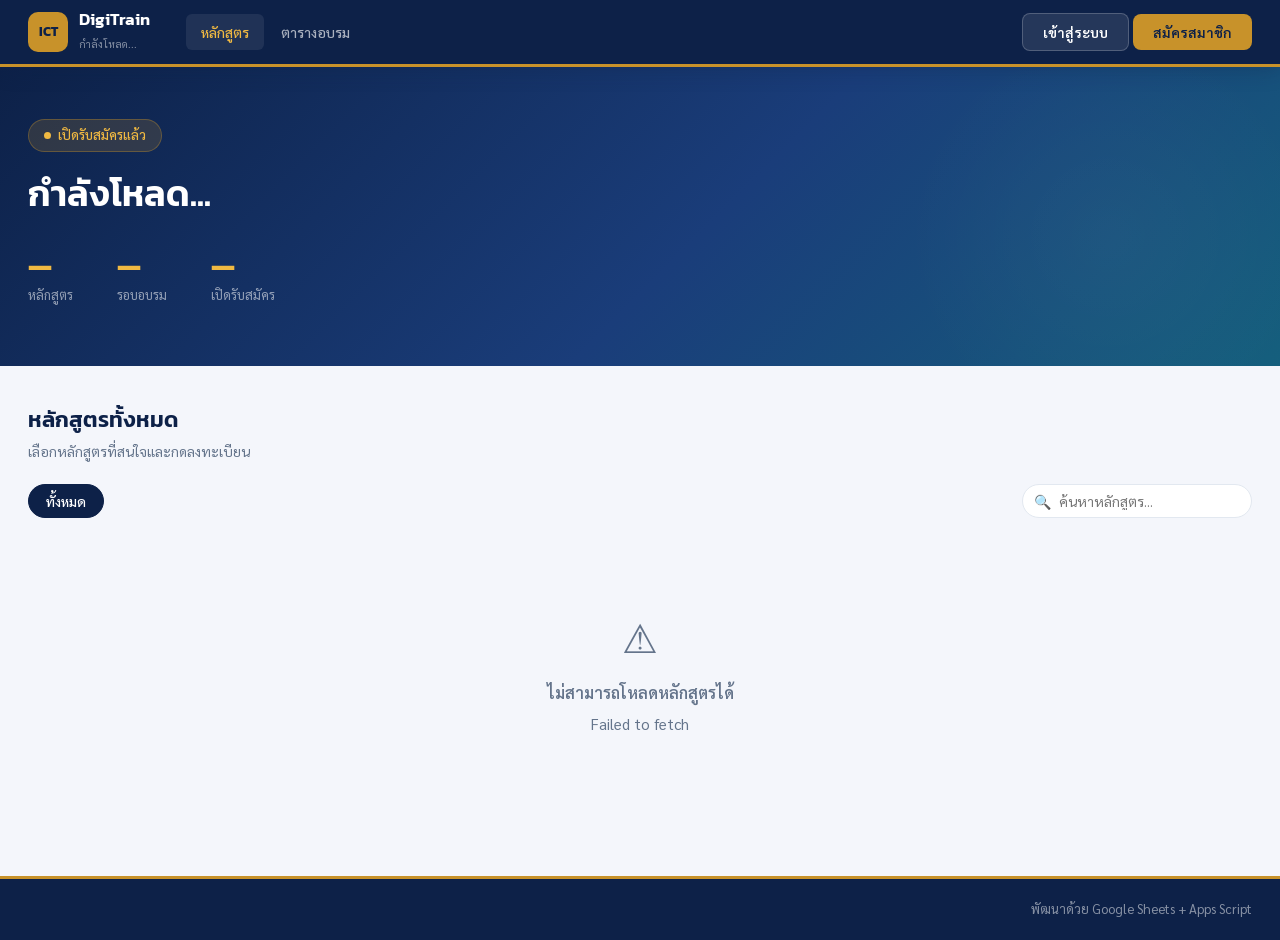
<file: index.html>
<!DOCTYPE html>
<html lang="th">
<head>
<meta charset="UTF-8">
<meta name="viewport" content="width=device-width, initial-scale=1.0">
<title id="page-title">DigiTrain — ระบบลงทะเบียนฝึกอบรม</title>
<link href="https://fonts.googleapis.com/css2?family=Sarabun:wght@300;400;500;600;700&family=Kanit:wght@400;500;600;700&display=swap" rel="stylesheet">
<link rel="stylesheet" href="style.css">
</head>
<body>

<!-- ═══════════════ HEADER ═══════════════ -->
<header>
  <div class="header-inner">
    <a class="logo" href="index.html">
      <div class="logo-icon" id="logo-abbr">ICT</div>
      <div class="logo-text">
        <span class="brand" id="logo-project">DigiTrain</span>
        <span class="sub" id="logo-org">กำลังโหลด...</span>
      </div>
    </a>
    <nav>
      <a class="nav-link active" data-view="courses">หลักสูตร</a>
      <a class="nav-link" data-view="schedule">ตารางอบรม</a>
      <a class="nav-link" id="nav-myreg" style="display:none" data-view="myreg">การลงทะเบียนของฉัน</a>
    </nav>
    <div class="header-actions">
      <div id="header-guest">
        <button class="btn btn-ghost" id="btn-login">เข้าสู่ระบบ</button>
        <button class="btn btn-primary" id="btn-register-header">สมัครสมาชิก</button>
      </div>
      <div id="header-user" style="display:none">
        <div class="user-chip" id="user-chip">
          <div class="user-avatar" id="user-avatar">?</div>
          <span id="user-name-display"></span>
          <span style="color:rgba(255,255,255,.4);font-size:12px">▾</span>
        </div>
        <div class="user-menu" id="user-menu">
          <a class="user-menu-item" data-view="myreg">📋 การลงทะเบียนของฉัน</a>
          <a class="user-menu-item" id="menu-profile">⚙ แก้ไขโปรไฟล์</a>
          <a class="user-menu-item admin-only" href="admin.html" style="display:none">🔑 Admin Panel</a>
          <div class="user-menu-divider"></div>
          <a class="user-menu-item" id="menu-logout" style="color:#dc2626">ออกจากระบบ</a>
        </div>
      </div>
    </div>
  </div>
</header>

<!-- ═══════════════ VIEWS ═══════════════ -->

<!-- VIEW: COURSES -->
<div id="view-courses" class="view active">
  <!-- Hero -->
  <section class="hero" id="hero">
    <div class="hero-inner">
      <div class="hero-badge"><span class="dot"></span> <span id="badge-text">เปิดรับสมัครแล้ว</span></div>
      <h1 id="hero-title">กำลังโหลด...</h1>
      <p id="hero-subtitle"></p>
      <div class="hero-stats" id="hero-stats">
        <div class="hero-stat"><div class="num" id="stat-courses">—</div><div class="label">หลักสูตร</div></div>
        <div class="hero-stat"><div class="num" id="stat-schedules">—</div><div class="label">รอบอบรม</div></div>
        <div class="hero-stat"><div class="num" id="stat-open">—</div><div class="label">เปิดรับสมัคร</div></div>
      </div>
    </div>
  </section>

  <!-- Filter + Course Grid -->
  <div class="main">
    <div class="section-header">
      <div>
        <div class="section-title">หลักสูตรทั้งหมด</div>
        <div class="section-desc">เลือกหลักสูตรที่สนใจและกดลงทะเบียน</div>
      </div>
    </div>
    <div class="filter-bar" id="filter-bar">
      <!-- โหลด categories จากข้อมูลจริงใน loadCourses() -->
      <button class="filter-tab active" data-cat="all">ทั้งหมด</button>
      <div class="search-box">
        <span class="search-icon">🔍</span>
        <input type="text" id="search-input" placeholder="ค้นหาหลักสูตร...">
      </div>
    </div>
    <div id="course-grid" class="course-grid">
      <div class="skeleton-grid">
        <div class="skeleton-card"></div><div class="skeleton-card"></div><div class="skeleton-card"></div>
      </div>
    </div>
  </div>
</div>

<!-- VIEW: SCHEDULE -->
<div id="view-schedule" class="view">
  <div class="main">
    <div class="section-header">
      <div>
        <div class="section-title">ตารางการฝึกอบรม</div>
        <div class="section-desc">รอบที่เปิดรับสมัคร — ห้องอบรม 1 (ชั้น 3) และ ห้องอบรม 2 (ชั้น 5)</div>
      </div>
      <label style="display:flex;align-items:center;gap:8px;font-size:14px;color:var(--text-muted);cursor:pointer">
        <input type="checkbox" id="filter-upcoming" checked> แสดงเฉพาะที่ยังเปิดรับ
      </label>
    </div>
    <div class="schedule-wrapper">
      <table class="schedule-table">
        <thead>
          <tr>
            <th>หลักสูตร</th><th>วันที่</th><th>เวลา</th><th>ห้อง</th>
            <th>วิทยากร</th><th>ปิดรับ</th><th>ที่นั่ง</th><th>สถานะ</th><th></th>
          </tr>
        </thead>
        <tbody id="schedule-body">
          <tr><td colspan="9" style="text-align:center;padding:40px;color:var(--text-muted)">กำลังโหลด...</td></tr>
        </tbody>
      </table>
    </div>
  </div>
</div>

<!-- VIEW: MY REGISTRATIONS -->
<div id="view-myreg" class="view">
  <div class="main">
    <div class="section-header">
      <div>
        <div class="section-title">การลงทะเบียนของฉัน</div>
        <div class="section-desc">ติดตามสถานะการลงทะเบียนทุกหลักสูตร</div>
      </div>
      <button class="btn btn-primary" onclick="App.showView('courses')">+ ลงทะเบียนเพิ่ม</button>
    </div>
    <div id="myreg-list"></div>
  </div>
</div>

<!-- ═══════════════ MODALS ═══════════════ -->

<!-- LOGIN / REGISTER MODAL -->
<div class="modal-overlay" id="modal-auth">
  <div class="modal">
    <div class="modal-header">
      <div>
        <div class="modal-title" id="auth-modal-title">เข้าสู่ระบบ</div>
        <div class="modal-sub">ใช้อีเมลราชการเป็น Username</div>
      </div>
      <button class="modal-close" onclick="UI.closeModal('modal-auth')">✕</button>
    </div>
    <div class="modal-body">
      <div class="modal-tabs">
        <button class="modal-tab active" id="tab-login-btn" onclick="AuthUI.switchTab('login')">เข้าสู่ระบบ</button>
        <button class="modal-tab" id="tab-reg-btn" onclick="AuthUI.switchTab('register')">สมัครสมาชิกใหม่</button>
      </div>

      <!-- Login -->
      <div id="tab-login">
        <div class="form-group">
          <label>อีเมล <span class="req">*</span></label>
          <input class="form-control" type="email" id="login-email" placeholder="yourname@senate.go.th" autocomplete="email">
        </div>
        <div class="form-group">
          <label>รหัสผ่าน <span class="req">*</span></label>
          <input class="form-control" type="password" id="login-password" placeholder="••••••••" autocomplete="current-password">
        </div>
        <div id="login-error" class="form-error" style="display:none"></div>
        <button class="btn btn-primary btn-block" id="btn-login-submit" onclick="AuthUI.doLogin()">เข้าสู่ระบบ</button>
        <div style="text-align:center;margin-top:14px;font-size:13px">
          <a href="#" onclick="AuthUI.switchTab('resend')" style="color:var(--navy-light)">ยังไม่ได้ยืนยัน Email?</a>
        </div>
      </div>

      <!-- Register -->
      <div id="tab-register" style="display:none">
        <div class="form-section">ข้อมูลส่วนตัว</div>
        <div class="form-row">
          <div class="form-group"><label>ชื่อ <span class="req">*</span></label><input class="form-control" id="reg-firstname" placeholder="ชื่อ"></div>
          <div class="form-group"><label>นามสกุล <span class="req">*</span></label><input class="form-control" id="reg-lastname" placeholder="นามสกุล"></div>
        </div>
        <div class="form-group">
          <label>อีเมล (@senate.go.th) <span class="req">*</span></label>
          <input class="form-control" type="email" id="reg-email" placeholder="yourname@senate.go.th" autocomplete="email">
        </div>
        <div class="form-group"><label>เบอร์โทรศัพท์</label><input class="form-control" type="tel" id="reg-phone" placeholder="08x-xxx-xxxx"></div>
        <div class="form-section">ข้อมูลราชการ</div>
        <div class="form-group"><label>ตำแหน่ง <span class="req">*</span></label><input class="form-control" id="reg-position" placeholder="เช่น นักวิชาการคอมพิวเตอร์ชำนาญการ"></div>
        <div class="form-row">
          <div class="form-group"><label>กลุ่มงาน <span class="req">*</span></label><input class="form-control" id="reg-dept" placeholder="กลุ่มงาน..."></div>
          <div class="form-group"><label>สำนัก/ฝ่าย <span class="req">*</span></label>
            <input class="form-control" id="reg-division" placeholder="สำนักเทคโนโลยีสารสนเทศฯ">
          </div>
        </div>
        <div class="form-group"><label>ประเภทบุคลากร <span class="req">*</span></label>
          <select class="form-control" id="reg-stafftype">
            <option value="">— เลือก —</option>
            <option value="ข้าราชการ">ข้าราชการ</option>
            <option value="ลูกจ้างประจำ">ลูกจ้างประจำ</option>
            <option value="พนักงานราชการ">พนักงานราชการ</option>
          </select>
        </div>
        <div class="form-section">ตั้งรหัสผ่าน</div>
        <div class="form-row">
          <div class="form-group"><label>รหัสผ่าน <span class="req">*</span></label><input class="form-control" type="password" id="reg-password" placeholder="อย่างน้อย 8 ตัวอักษร"></div>
          <div class="form-group"><label>ยืนยันรหัสผ่าน <span class="req">*</span></label><input class="form-control" type="password" id="reg-password2" placeholder="••••••••"></div>
        </div>
        <div id="reg-error" class="form-error" style="display:none"></div>
        <button class="btn btn-primary btn-block" id="btn-reg-submit" onclick="AuthUI.doRegister()">สมัครสมาชิก</button>
        <p style="text-align:center;font-size:12px;color:var(--text-muted);margin-top:12px">
          หลังสมัคร ระบบจะส่งลิงก์ยืนยันอีเมลไปที่ @senate.go.th ของคุณ</p>
      </div>

      <!-- Resend verify -->
      <div id="tab-resend" style="display:none">
        <p style="font-size:14px;color:var(--text-muted);margin-bottom:16px">กรอกอีเมลเพื่อส่งลิงก์ยืนยันใหม่</p>
        <div class="form-group"><label>อีเมล</label><input class="form-control" type="email" id="resend-email" placeholder="yourname@senate.go.th"></div>
        <div id="resend-error" class="form-error" style="display:none"></div>
        <button class="btn btn-primary btn-block" id="btn-resend-submit" onclick="AuthUI.doResend()">ส่งลิงก์ยืนยันอีกครั้ง</button>
      </div>
    </div>
  </div>
</div>

<!-- COURSE SCHEDULE MODAL -->
<div class="modal-overlay" id="modal-schedules">
  <div class="modal modal-lg">
    <div class="modal-header">
      <div>
        <div class="modal-title" id="sched-modal-title">รอบอบรมที่เปิดรับ</div>
        <div class="modal-sub" id="sched-modal-sub"></div>
      </div>
      <button class="modal-close" onclick="UI.closeModal('modal-schedules')">✕</button>
    </div>
    <div class="modal-body" id="sched-modal-body"></div>
  </div>
</div>

<!-- CONFIRM REGISTRATION MODAL -->
<div class="modal-overlay" id="modal-confirm-reg">
  <div class="modal">
    <div class="modal-header">
      <div>
        <div class="modal-title">ยืนยันการลงทะเบียน</div>
        <div class="modal-sub">ตรวจสอบข้อมูลก่อนยืนยัน</div>
      </div>
      <button class="modal-close" onclick="UI.closeModal('modal-confirm-reg')">✕</button>
    </div>
    <div class="modal-body">
      <div class="course-summary" id="confirm-summary"></div>
      <div class="form-section">ข้อมูลของคุณ</div>
      <div id="confirm-user-info"></div>
    </div>
    <div class="modal-footer">
      <button class="btn btn-muted" onclick="UI.closeModal('modal-confirm-reg')">ยกเลิก</button>
      <button class="btn btn-success" id="btn-confirm-reg" onclick="App.submitRegistration()">✔ ยืนยันลงทะเบียน</button>
    </div>
  </div>
</div>

<!-- SUCCESS + QR MODAL -->
<div class="modal-overlay" id="modal-success">
  <div class="modal">
    <div class="modal-header">
      <div><div class="modal-title">ลงทะเบียนสำเร็จ! 🎉</div></div>
      <button class="modal-close" onclick="UI.closeModal('modal-success')">✕</button>
    </div>
    <div class="modal-body" id="success-body"></div>
  </div>
</div>

<!-- CANCEL CONFIRM MODAL -->
<div class="modal-overlay" id="modal-cancel">
  <div class="modal">
    <div class="modal-header">
      <div><div class="modal-title">ยืนยันการยกเลิก</div><div class="modal-sub" id="cancel-modal-sub"></div></div>
      <button class="modal-close" onclick="UI.closeModal('modal-cancel')">✕</button>
    </div>
    <div class="modal-body">
      <div class="conflict-warning">⚠️ คุณแน่ใจหรือไม่ว่าต้องการยกเลิกการลงทะเบียน? การดำเนินการนี้ไม่สามารถยกเลิกได้</div>
    </div>
    <div class="modal-footer">
      <button class="btn btn-muted" onclick="UI.closeModal('modal-cancel')">ไม่ยกเลิก</button>
      <button class="btn btn-danger" id="btn-confirm-cancel" onclick="App.submitCancel()">ยืนยันยกเลิก</button>
    </div>
  </div>
</div>

<!-- VERIFY EMAIL BANNER -->
<div id="verify-banner" style="display:none;background:#fef3c7;border-bottom:1px solid #fde68a;padding:10px 28px;text-align:center;font-size:13px;color:#92400e">
  📧 กรุณายืนยัน Email ก่อนลงทะเบียน — 
  <a href="#" onclick="AuthUI.switchTab('resend');UI.openModal('modal-auth')" style="color:#c2410c;font-weight:700">ส่งลิงก์ใหม่</a>
</div>

<footer id="site-footer">
  <div class="footer-inner">
    <span id="footer-text"></span>
    <span>พัฒนาด้วย Google Sheets + Apps Script</span>
  </div>
</footer>

<script src="config.js"></script>
<script src="api.js"></script>
<script>

// ═══════════════ AUTH UI ═══════════════
const AuthUI = {
  switchTab(tab) {
    ['login','register','resend'].forEach(t => {
      document.getElementById('tab-' + t).style.display = t === tab ? '' : 'none';
    });
    document.getElementById('tab-login-btn').classList.toggle('active', tab === 'login');
    document.getElementById('tab-reg-btn').classList.toggle('active',   tab === 'register');
    document.getElementById('auth-modal-title').textContent =
      tab === 'login' ? 'เข้าสู่ระบบ' : tab === 'register' ? 'สมัครสมาชิกใหม่' : 'ส่งลิงก์ยืนยันอีกครั้ง';
  },

  async doLogin() {
    const email = document.getElementById('login-email').value.trim();
    const pass  = document.getElementById('login-password').value;
    const btn   = document.getElementById('btn-login-submit');
    const errEl = document.getElementById('login-error');
    errEl.style.display = 'none';
    if (!email || !pass) { errEl.textContent = 'กรุณากรอกอีเมลและรหัสผ่าน'; errEl.style.display = ''; return; }
    UI.setLoading(btn, true);
    try {
      const r = await API.login(email, pass);
      Auth.save(r.token, r.user);
      UI.closeModal('modal-auth');
      App.updateHeader();
      App.loadMyRegs();
      UI.toast('เข้าสู่ระบบสำเร็จ', 'ยินดีต้อนรับ ' + r.user.first_name, 'success');
    } catch (e) {
      errEl.textContent = e.message;
      errEl.style.display = '';
    } finally { UI.setLoading(btn, false); }
  },

  async doRegister() {
    const btn   = document.getElementById('btn-reg-submit');
    const errEl = document.getElementById('reg-error');
    errEl.style.display = 'none';
    const data = {
      email:      document.getElementById('reg-email').value.trim(),
      password:   document.getElementById('reg-password').value,
      first_name: document.getElementById('reg-firstname').value.trim(),
      last_name:  document.getElementById('reg-lastname').value.trim(),
      phone:      document.getElementById('reg-phone').value.trim(),
      position:   document.getElementById('reg-position').value.trim(),
      department: document.getElementById('reg-dept').value.trim(),
      division:   document.getElementById('reg-division').value.trim(),
      staff_type: document.getElementById('reg-stafftype').value
    };
    const p2 = document.getElementById('reg-password2').value;
    if (data.password !== p2) { errEl.textContent = 'รหัสผ่านทั้งสองช่องไม่ตรงกัน'; errEl.style.display=''; return; }
    UI.setLoading(btn, true);
    try {
      await API.register(data);
      UI.closeModal('modal-auth');
      UI.toast('สมัครสมาชิกสำเร็จ', 'ระบบส่งลิงก์ยืนยัน Email ไปแล้ว กรุณาตรวจสอบ Inbox', 'success', 6000);
    } catch (e) {
      errEl.textContent = e.message; errEl.style.display = '';
    } finally { UI.setLoading(btn, false); }
  },

  async doResend() {
    const email = document.getElementById('resend-email').value.trim();
    const btn   = document.getElementById('btn-resend-submit');
    const errEl = document.getElementById('resend-error');
    errEl.style.display = 'none';
    if (!email) { errEl.textContent = 'กรุณากรอกอีเมล'; errEl.style.display=''; return; }
    UI.setLoading(btn, true);
    try {
      await API.resendVerify(email);
      UI.toast('ส่งแล้ว', 'ลิงก์ยืนยัน Email ส่งใหม่แล้ว', 'success');
      UI.closeModal('modal-auth');
    } catch (e) {
      errEl.textContent = e.message; errEl.style.display='';
    } finally { UI.setLoading(btn, false); }
  }
};

// ═══════════════ MAIN APP ═══════════════
const App = {
  courses:   [],
  schedules: [],
  myRegs:    [],
  _pendingScheduleId: null,
  _pendingCancelRegId: null,
  currentCat: 'all',
  currentQ:   '',

  async init() {
    // Check verify token in URL
    const params = new URLSearchParams(location.search);
    if (params.get('token')) {
      await this.handleVerifyToken(params.get('token'));
      history.replaceState({}, '', 'index.html');
    }

    this.updateHeader();
    await this.loadConfig();
    await this.loadCourses();
    await this.loadSchedules();
    if (Auth.isLoggedIn()) this.loadMyRegs();

    // Nav links
    document.querySelectorAll('.nav-link').forEach(a => {
      a.addEventListener('click', e => {
        e.preventDefault();
        if (!Auth.isLoggedIn() && a.dataset.view === 'myreg') {
          UI.openModal('modal-auth'); return;
        }
        this.showView(a.dataset.view);
      });
    });

    // User menu
    document.getElementById('user-chip')?.addEventListener('click', () => {
      document.getElementById('user-menu').classList.toggle('open');
    });
    document.querySelectorAll('[data-view]').forEach(el => {
      el.addEventListener('click', e => {
        if (el.closest('#user-menu')) {
          document.getElementById('user-menu').classList.remove('open');
          this.showView(el.dataset.view);
        }
      });
    });
    document.getElementById('menu-logout')?.addEventListener('click', () => this.logout());
    document.getElementById('btn-login')?.addEventListener('click', () => {
      AuthUI.switchTab('login'); UI.openModal('modal-auth');
    });
    document.getElementById('btn-register-header')?.addEventListener('click', () => {
      AuthUI.switchTab('register'); UI.openModal('modal-auth');
    });

    // Search
    document.getElementById('search-input')?.addEventListener('input', e => {
      this.currentQ = e.target.value;
      this.renderCourses();
    });

    // Schedule upcoming filter
    document.getElementById('filter-upcoming')?.addEventListener('change', () => this.renderSchedules());

    // Close menus on outside click
    document.addEventListener('click', e => {
      if (!e.target.closest('#user-chip') && !e.target.closest('#user-menu'))
        document.getElementById('user-menu')?.classList.remove('open');
    });

    // Close modals on overlay click
    document.querySelectorAll('.modal-overlay').forEach(m => {
      m.addEventListener('click', e => { if (e.target === m) UI.closeAllModals(); });
    });
  },

  async handleVerifyToken(token) {
    try {
      await API.verifyEmail(token);
      UI.toast('ยืนยัน Email สำเร็จ', 'คุณสามารถเข้าสู่ระบบได้แล้ว 🎉', 'success', 6000);
    } catch (e) {
      UI.toast('ยืนยัน Email ไม่สำเร็จ', e.message, 'error', 6000);
    }
  },

  async loadConfig() {
    try {
      const r = await API.getConfig();
      const c = r.config;
      DigiTrain.config = c;
      document.getElementById('page-title').textContent    = (c.project_name||'DigiTrain') + ' — ระบบลงทะเบียนฝึกอบรม';
      document.getElementById('logo-project').textContent  = c.project_name || 'DigiTrain';
      document.getElementById('logo-org').textContent      = c.org_name || '';
      document.getElementById('logo-abbr').textContent     = (c.org_name||'ICT').slice(0,3).toUpperCase();
      document.getElementById('hero-title').textContent    = c.hero_title || c.project_name;
      document.getElementById('hero-subtitle').textContent = c.hero_subtitle || '';
      document.getElementById('footer-text').textContent   = c.footer_text || c.org_full_name || '';
    } catch { /* ใช้ค่า default */ }
  },

  async loadCourses() {
    try {
      const r = await API.getCourses({ upcoming: 'true' });
      this.courses = r.courses || [];
      this.renderFilterTabs();
      this.renderCourses();
      document.getElementById('stat-courses').textContent = this.courses.length;
    } catch (e) {
      document.getElementById('course-grid').innerHTML =
        `<div class="empty-state" style="grid-column:1/-1"><div class="icon">⚠</div><h3>ไม่สามารถโหลดหลักสูตรได้</h3><p>${UI.esc(e.message)}</p></div>`;
    }
  },

  renderFilterTabs() {
    // ดึง categories จากข้อมูลจริง ไม่ hardcode
    const cats = [...new Set(this.courses.map(c => c.category).filter(Boolean))].sort();
    const bar  = document.getElementById('filter-bar');
    const searchBox = bar.querySelector('.search-box');

    // ลบ filter tabs เก่าออกทั้งหมด (ยกเว้น search box)
    bar.querySelectorAll('.filter-tab').forEach(t => t.remove());

    // สร้าง "ทั้งหมด" + tab ต่อ category
    const tabs = ['all', ...cats];
    tabs.forEach(cat => {
      const btn = document.createElement('button');
      btn.className = 'filter-tab' + (cat === this.currentCat ? ' active' : '');
      btn.dataset.cat = cat;
      btn.textContent = cat === 'all' ? `ทั้งหมด (${this.courses.length})` : cat;
      btn.addEventListener('click', () => {
        bar.querySelectorAll('.filter-tab').forEach(b => b.classList.remove('active'));
        btn.classList.add('active');
        this.currentCat = cat;
        this.renderCourses();
      });
      bar.insertBefore(btn, searchBox);
    });
  },

  async loadSchedules() {
    try {
      const r = await API.getSchedules({ upcoming: 'true' });
      this.schedules = r.schedules || [];
      this.renderSchedules();
      document.getElementById('stat-schedules').textContent = this.schedules.length;
      document.getElementById('stat-open').textContent = this.schedules.filter(s => !s.stats?.is_full).length;
    } catch { /* silent */ }
  },

  async loadMyRegs() {
    if (!Auth.isLoggedIn()) return;
    try {
      const r = await API.getMyRegistrations();
      this.myRegs = r.registrations || [];
      this.renderMyRegs();
    } catch { /* silent */ }
  },

  // Generate badge color จาก category name — ไม่ hardcode
  // category เดิมจะได้สีคงที่เสมอ category ใหม่ได้สีอัตโนมัติ
  getCatStyle(category) {
    const presets = {
      'Office 365':       { bg: '#eff6ff', color: '#1d4ed8' },
      'AI & ChatGPT':     { bg: '#faf5ff', color: '#7c3aed' },
      'AI':               { bg: '#faf5ff', color: '#7c3aed' },
      'Data & Analytics': { bg: '#f0fdf4', color: '#15803d' },
      'Data':             { bg: '#f0fdf4', color: '#15803d' },
      'Cybersecurity':    { bg: '#fef2f2', color: '#b91c1c' },
      'ทักษะดิจิทัล':     { bg: '#fff7ed', color: '#c2410c' },
    };
    if (presets[category]) return presets[category];

    // ไม่อยู่ใน preset — hash จาก string เพื่อเลือกสีจาก palette
    const palette = [
      { bg: '#f0fdf4', color: '#166534' },
      { bg: '#fdf4ff', color: '#86198f' },
      { bg: '#fff1f2', color: '#9f1239' },
      { bg: '#fff7ed', color: '#9a3412' },
      { bg: '#ecfeff', color: '#155e75' },
      { bg: '#f0f9ff', color: '#075985' },
      { bg: '#fefce8', color: '#854d0e' },
      { bg: '#f5f3ff', color: '#5b21b6' },
    ];
    let hash = 0;
    for (let i = 0; i < (category||'').length; i++)
      hash = (hash * 31 + (category||'').charCodeAt(i)) & 0xffff;
    return palette[hash % palette.length];
  },

  renderCourses() {
    const grid = document.getElementById('course-grid');
    let list = this.courses;
    if (this.currentCat !== 'all') list = list.filter(c => c.category === this.currentCat);
    if (this.currentQ) {
      const q = this.currentQ.toLowerCase();
      list = list.filter(c =>
        (c.title_th||'').toLowerCase().includes(q) ||
        (c.description||'').toLowerCase().includes(q)
      );
    }
    if (!list.length) {
      grid.innerHTML = `<div class="empty-state" style="grid-column:1/-1"><div class="icon">🔍</div><h3>ไม่พบหลักสูตรที่ค้นหา</h3></div>`;
      return;
    }
    grid.innerHTML = list.map(c => this.courseCardHTML(c)).join('');
  },

  courseCardHTML(c) {
    // สีของ category badge — generate จาก category name ไม่ hardcode
    // ถ้า category ตรงกับ preset ใช้สีนั้น ถ้าไม่ตรงก็ generate สีใหม่อัตโนมัติ
    const catStyle = this.getCatStyle(c.category);
    const sched = c.schedules?.[0];
    const stats = sched?.stats || {};
    const isFull = stats.is_full;
    const hasSchedule = !!sched;

    return `<div class="course-card">
      <div class="card-header">
        <span class="card-category" style="background:${catStyle.bg};color:${catStyle.color}">${UI.esc(c.category||'')}</span>
        <div class="card-title">${UI.esc(c.title_th)}</div>
        <div class="card-desc">${UI.esc(c.description||'')}</div>
      </div>
      <div class="card-body">
        <div class="info-row">
          <span class="info-chip">🕐 ${UI.esc(String(c.hours))} ชม.</span>
          ${sched ? `<span class="info-chip">📅 ${UI.thaiDate(sched.start_date)}</span>` : ''}
          ${sched?.room ? `<span class="info-chip">📍 ${UI.esc(sched.room)}</span>` : ''}
        </div>
        ${sched ? UI.seatBar(stats.registered_onsite||0, stats.capacity_onsite||0) : '<span style="font-size:13px;color:var(--text-muted)">ยังไม่มีรอบอบรม</span>'}
      </div>
      <div class="card-footer">
        ${c.schedules?.length > 1 ? `<span style="font-size:12px;color:var(--text-muted)">${c.schedules.length} รอบที่เปิดรับ</span>` : '<span></span>'}
        ${hasSchedule
          ? `<button class="btn btn-primary btn-sm" onclick="App.openScheduleModal('${UI.esc(c.course_id)}')">${isFull ? '📋 รายชื่อสำรอง' : 'ลงทะเบียน'}</button>`
          : `<button class="btn btn-muted btn-sm" disabled>ยังไม่เปิดรับ</button>`}
      </div>
    </div>`;
  },

  renderSchedules() {
    const tbody = document.getElementById('schedule-body');
    const upcomingOnly = document.getElementById('filter-upcoming')?.checked;
    let list = this.schedules;
    if (upcomingOnly) list = list.filter(s => {
      const d = new Date(s.registration_deadline);
      return d >= new Date();
    });
    if (!list.length) {
      tbody.innerHTML = `<tr><td colspan="9" style="text-align:center;padding:40px;color:var(--text-muted)">ไม่พบรอบอบรม</td></tr>`;
      return;
    }
    tbody.innerHTML = list.map(s => {
      const stats    = s.stats || {};
      const deadline = new Date(s.registration_deadline);
      const isExpired = deadline < new Date();
      const isFull    = stats.is_full;
      const status    = isExpired ? 'closed' : isFull ? 'full' : 'active';
      const roomCls   = (s.room||'').includes('1') ? 'room-a' : 'room-b';
      return `<tr>
        <td><strong>${UI.esc(s.course_title||'')}</strong></td>
        <td><span class="date-badge">${UI.thaiDate(s.start_date)}</span>${s.end_date && s.end_date !== s.start_date ? `<br><span style="font-size:11px;color:var(--text-muted)">ถึง ${UI.thaiDate(s.end_date)}</span>` : ''}</td>
        <td style="font-size:13px">${UI.esc(s.course_hours||'')} ชม.</td>
        <td><span class="room-tag ${roomCls}">${UI.esc(s.room||'—')}</span></td>
        <td style="font-size:13px;color:var(--text-muted)">${UI.esc(s.instructor||'—')}</td>
        <td style="font-size:12px">${UI.thaiDate(s.registration_deadline)}</td>
        <td>${UI.seatBar(stats.registered_onsite||0, stats.capacity_onsite||0)}</td>
        <td>${UI.statusBadge(status)}</td>
        <td><button class="btn btn-primary btn-sm" ${isExpired ? 'disabled' : `onclick="App.openRegisterFlow('${s.schedule_id}')"`}>${isFull ? 'สำรอง' : 'สมัคร'}</button></td>
      </tr>`;
    }).join('');
  },

  renderMyRegs() {
    const el = document.getElementById('myreg-list');
    if (!this.myRegs.length) {
      el.innerHTML = `<div class="empty-state"><div class="icon">📋</div><h3>ยังไม่มีรายการลงทะเบียน</h3><p style="font-size:14px;color:var(--text-muted)">เริ่มลงทะเบียนหลักสูตรแรกของคุณได้เลย</p></div>`;
      return;
    }
    el.innerHTML = `<div style="display:flex;flex-direction:column;gap:14px">` +
      this.myRegs.map(r => {
        const canCancel = r.status === 'confirmed' || r.status === 'waitlist';
        const canConfirmWL = r.status === 'waitlist_offered';
        return `<div class="reg-card">
          <div class="reg-card-left">
            <div style="font-size:12px;font-weight:700;color:var(--text-muted);text-transform:uppercase;letter-spacing:.5px;margin-bottom:4px">${UI.esc(r.course?.title_th||'')}</div>
            <div style="font-size:13px;color:var(--text-muted);display:flex;gap:14px;flex-wrap:wrap;margin-top:6px">
              ${r.schedule ? `<span>📅 ${UI.thaiDate(r.schedule.start_date)}</span>` : ''}
              ${r.schedule?.room ? `<span>📍 ${UI.esc(r.schedule.room)}</span>` : ''}
              ${r.delivery_mode ? `<span>${r.delivery_mode === 'onsite' ? '🏢 Onsite' : '💻 Online'}</span>` : ''}
              ${r.waitlist_position ? `<span>⏳ สำรองลำดับ ${r.waitlist_position}</span>` : ''}
            </div>
          </div>
          <div class="reg-card-right">
            ${UI.statusBadge(r.status)}
            <div style="display:flex;gap:8px;margin-top:8px">
              ${canConfirmWL ? `<button class="btn btn-success btn-sm" onclick="App.confirmWaitlist('${r.reg_id}')">✔ ยืนยันสิทธิ์</button>` : ''}
              ${canCancel ? `<button class="btn btn-danger-soft btn-sm" onclick="App.openCancelModal('${r.reg_id}','${UI.esc(r.course?.title_th||'')}')">ยกเลิก</button>` : ''}
            </div>
          </div>
        </div>`;
      }).join('') + '</div>';
  },

  openScheduleModal(courseId) {
    const course = this.courses.find(c => c.course_id === courseId);
    if (!course) return;
    document.getElementById('sched-modal-title').textContent = course.title_th;
    document.getElementById('sched-modal-sub').textContent   = course.category + ' · ' + course.hours + ' ชั่วโมง';
    const body  = document.getElementById('sched-modal-body');
    const scheds = course.schedules || [];
    if (!scheds.length) {
      body.innerHTML = `<div class="empty-state"><h3>ยังไม่มีรอบอบรม</h3></div>`;
    } else {
      body.innerHTML = scheds.map(s => {
        const stats   = s.stats || {};
        const expired = new Date(s.registration_deadline) < new Date();
        const full    = stats.is_full;
        const roomCls = (s.room||'').includes('1') ? 'room-a' : 'room-b';
        return `<div class="sched-row">
          <div class="sched-info">
            <div style="display:flex;gap:8px;flex-wrap:wrap;align-items:center;margin-bottom:8px">
              <span class="date-badge">${UI.thaiDate(s.start_date)}</span>
              ${s.end_date && s.end_date !== s.start_date ? `<span style="font-size:12px;color:var(--text-muted)">ถึง ${UI.thaiDate(s.end_date)}</span>` : ''}
              ${s.room ? `<span class="room-tag ${roomCls}">${UI.esc(s.room)}</span>` : ''}
            </div>
            <div style="font-size:13px;color:var(--text-muted)">ปิดรับสมัคร: ${UI.thaiDate(s.registration_deadline)} ${s.instructor ? '· ' + UI.esc(s.instructor) : ''}</div>
            <div style="margin-top:8px">${UI.seatBar(stats.registered_onsite||0, stats.capacity_onsite||0)}</div>
          </div>
          <button class="btn ${full ? 'btn-outline' : 'btn-primary'} btn-sm" ${expired ? 'disabled' : `onclick="App.openRegisterFlow('${s.schedule_id}')"`}>
            ${expired ? 'ปิดแล้ว' : full ? 'รายชื่อสำรอง' : 'ลงทะเบียน'}
          </button>
        </div>`;
      }).join('');
    }
    UI.openModal('modal-schedules');
  },

  openRegisterFlow(scheduleId) {
    if (!Auth.isLoggedIn()) {
      UI.closeAllModals();
      this._pendingScheduleId = scheduleId;
      AuthUI.switchTab('login');
      UI.openModal('modal-auth');
      UI.toast('กรุณาเข้าสู่ระบบก่อน', 'เข้าสู่ระบบแล้วจะกลับมาลงทะเบียนต่อ', 'info');
      return;
    }
    const user  = Auth.getUser();
    const sched = this.schedules.find(s => s.schedule_id === scheduleId);
    this._pendingScheduleId = scheduleId;

    // Summary box
    document.getElementById('confirm-summary').innerHTML = `
      <div class="cs-title">${UI.esc(sched?.course_title||'')}</div>
      <div class="cs-details">
        <span class="cs-detail">📅 ${UI.thaiDate(sched?.start_date)}</span>
        ${sched?.room ? `<span class="cs-detail">📍 ${UI.esc(sched.room)}</span>` : ''}
        <span class="cs-detail">⏰ ปิดรับสมัคร ${UI.thaiDate(sched?.registration_deadline)}</span>
      </div>`;

    // User info
    document.getElementById('confirm-user-info').innerHTML = `
      <div class="form-row">
        <div class="form-group"><label>ชื่อ-นามสกุล</label>
          <input class="form-control" value="${UI.esc(user.first_name+' '+user.last_name)}" readonly></div>
        <div class="form-group"><label>สำนัก</label>
          <input class="form-control" value="${UI.esc(user.division||'')}" readonly></div>
      </div>
      <div class="form-row">
        <div class="form-group"><label>ตำแหน่ง</label>
          <input class="form-control" value="${UI.esc(user.position||'')}" readonly></div>
        <div class="form-group"><label>อีเมล</label>
          <input class="form-control" value="${UI.esc(user.email)}" readonly></div>
      </div>`;

    UI.closeModal('modal-schedules');
    UI.openModal('modal-confirm-reg');
  },

  async submitRegistration() {
    const btn = document.getElementById('btn-confirm-reg');
    UI.setLoading(btn, true);
    try {
      const r = await API.registerCourse(this._pendingScheduleId);
      UI.closeModal('modal-confirm-reg');
      await this.loadMyRegs();
      await this.loadSchedules();

      if (r.status === 'waitlist') {
        document.getElementById('success-body').innerHTML = `
          <div class="qr-success">
            <div class="qr-icon-wrap" style="background:var(--warning-bg)">⏳</div>
            <div class="qr-title">อยู่ในรายชื่อสำรองลำดับ ${r.waitlist_position}</div>
            <div class="qr-sub">Onsite เต็มแล้ว ระบบจะแจ้งเตือนทางอีเมลทันทีที่มีที่นั่งว่าง<br>คุณมีเวลายืนยันสิทธิ์ภายใน 24 ชั่วโมง</div>
            <div class="qr-info"><div class="qr-info-row"><span>รหัส</span><span style="font-family:monospace">${UI.esc(r.reg_id)}</span></div></div>
            <button class="btn btn-primary btn-sm" onclick="UI.closeModal('modal-success')">รับทราบ</button>
          </div>`;
      } else {
        document.getElementById('success-body').innerHTML = `
          <div class="qr-success">
            <div class="qr-icon-wrap">✅</div>
            <div class="qr-title">ลงทะเบียนสำเร็จ!</div>
            <div class="qr-sub">ระบบส่งอีเมลยืนยันพร้อม QR Code ไปยังอีเมลของคุณแล้ว</div>
            <div class="qr-info"><div class="qr-info-row"><span>รหัสลงทะเบียน</span><span style="font-family:monospace;color:var(--navy)">${UI.esc(r.reg_id)}</span></div></div>
            <p style="font-size:13px;color:var(--text-muted)">ใช้ QR Code จากอีเมลสำหรับ Check-in หน้าห้อง</p>
            <button class="btn btn-primary btn-sm" onclick="App.showView('myreg');UI.closeModal('modal-success')">ดูการลงทะเบียนของฉัน</button>
          </div>`;
      }
      UI.openModal('modal-success');
    } catch (e) {
      UI.closeModal('modal-confirm-reg');
      UI.toast('ลงทะเบียนไม่สำเร็จ', e.message, 'error');
    } finally { UI.setLoading(btn, false); }
  },

  openCancelModal(regId, title) {
    this._pendingCancelRegId = regId;
    document.getElementById('cancel-modal-sub').textContent = title;
    UI.openModal('modal-cancel');
  },

  async submitCancel() {
    const btn = document.getElementById('btn-confirm-cancel');
    UI.setLoading(btn, true);
    try {
      await API.cancelRegistration(this._pendingCancelRegId);
      UI.closeModal('modal-cancel');
      await this.loadMyRegs();
      await this.loadSchedules();
      UI.toast('ยกเลิกสำเร็จ', 'ยกเลิกการลงทะเบียนเรียบร้อยแล้ว', 'success');
    } catch (e) {
      UI.closeModal('modal-cancel');
      UI.toast('ไม่สามารถยกเลิกได้', e.message, 'error');
    } finally { UI.setLoading(btn, false); }
  },

  async confirmWaitlist(regId) {
    try {
      await API.confirmWaitlist(regId);
      await this.loadMyRegs();
      UI.toast('ยืนยันสิทธิ์สำเร็จ', 'ลงทะเบียนเรียบร้อย ระบบส่งอีเมลยืนยันแล้ว', 'success');
    } catch (e) { UI.toast('เกิดข้อผิดพลาด', e.message, 'error'); }
  },

  showView(name) {
    document.querySelectorAll('.view').forEach(v => v.classList.remove('active'));
    document.getElementById('view-' + name)?.classList.add('active');
    document.querySelectorAll('.nav-link').forEach(a => {
      a.classList.toggle('active', a.dataset.view === name);
    });
    if (name === 'myreg') this.loadMyRegs();
    window.scrollTo(0, 0);
  },

  updateHeader() {
    const loggedIn = Auth.isLoggedIn();
    document.getElementById('header-guest').style.display = loggedIn ? 'none' : '';
    document.getElementById('header-user').style.display  = loggedIn ? '' : 'none';
    document.getElementById('nav-myreg').style.display    = loggedIn ? '' : 'none';
    if (loggedIn) {
      const user = Auth.getUser();
      document.getElementById('user-name-display').textContent = user.first_name || '';
      document.getElementById('user-avatar').textContent = (user.first_name?.[0]||'?') + (user.last_name?.[0]||'');
      if (Auth.isAdmin()) {
        document.querySelectorAll('.admin-only').forEach(el => el.style.display = '');
      }
      if (user.email_verified === false) {
        document.getElementById('verify-banner').style.display = '';
      }
    }
  },

  logout() {
    Auth.clear();
    this.updateHeader();
    this.showView('courses');
    UI.toast('ออกจากระบบแล้ว', '', 'info');
  }
};

// CSS animation keyframe
const style = document.createElement('style');
style.textContent = '@keyframes dtSlideIn{from{transform:translateX(110%);opacity:0}to{transform:translateX(0);opacity:1}}';
document.head.appendChild(style);

// Init
document.addEventListener('DOMContentLoaded', () => App.init());
</script>
</body>
</html>
</file>
<file: style.css>
/* ============================================================
   DigiTrain — style.css
   Shared styles สำหรับทุกหน้า
   ============================================================ */

:root {
  --navy:        #0d2148;
  --navy-mid:    #163a75;
  --navy-light:  #1e4fa0;
  --gold:        #c8922a;
  --gold-light:  #f0b942;
  --gold-pale:   #fef3dc;
  --teal:        #0e8f7a;
  --bg:          #f4f6fb;
  --surface:     #ffffff;
  --text:        #1a2744;
  --text-muted:  #64748b;
  --text-light:  #94a3b8;
  --border:      #e2e8f0;
  --success:     #16a34a;
  --success-bg:  #dcfce7;
  --danger:      #dc2626;
  --danger-bg:   #fee2e2;
  --warning:     #d97706;
  --warning-bg:  #fef3c7;
  --shadow-sm:   0 1px 3px rgba(13,33,72,.08);
  --shadow-md:   0 4px 16px rgba(13,33,72,.12);
  --shadow-lg:   0 16px 48px rgba(13,33,72,.18);
  --radius:      12px;
  --radius-sm:   8px;
  --radius-xs:   6px;
}

* { box-sizing: border-box; margin: 0; padding: 0; }
body { font-family: 'Sarabun', Tahoma, sans-serif; background: var(--bg); color: var(--text); font-size: 15px; line-height: 1.6; min-height: 100vh; }

/* ── HEADER ─────────────────────────────────────────────────── */
header {
  background: var(--navy); position: sticky; top: 0; z-index: 200;
  border-bottom: 3px solid var(--gold);
  box-shadow: 0 2px 20px rgba(13,33,72,.3);
}
.header-inner { max-width: 1280px; margin: 0 auto; padding: 0 28px; display: flex; align-items: center; gap: 16px; height: 64px; }
.logo { display: flex; align-items: center; gap: 11px; text-decoration: none; flex-shrink: 0; }
.logo-icon { width: 40px; height: 40px; background: var(--gold); border-radius: 10px; display: flex; align-items: center; justify-content: center; font-family: 'Kanit', sans-serif; font-weight: 700; font-size: 13px; color: var(--navy); }
.logo-text .brand { font-family: 'Kanit', sans-serif; font-size: 17px; font-weight: 600; color: white; display: block; line-height: 1.15; }
.logo-text .sub { font-size: 10.5px; color: rgba(255,255,255,.5); }
nav { display: flex; gap: 2px; margin-left: 20px; }
.nav-link { color: rgba(255,255,255,.65); text-decoration: none; padding: 7px 15px; border-radius: var(--radius-xs); font-size: 14px; font-weight: 500; transition: all .15s; cursor: pointer; }
.nav-link:hover { color: white; background: rgba(255,255,255,.1); }
.nav-link.active { color: var(--gold-light); background: rgba(255,255,255,.08); }
.header-actions { margin-left: auto; display: flex; gap: 8px; align-items: center; }

/* User chip + menu */
.user-chip { display: flex; align-items: center; gap: 8px; cursor: pointer; padding: 6px 12px; border-radius: var(--radius-sm); background: rgba(255,255,255,.1); transition: background .15s; position: relative; }
.user-chip:hover { background: rgba(255,255,255,.16); }
.user-avatar { width: 28px; height: 28px; border-radius: 50%; background: var(--gold); color: var(--navy); display: flex; align-items: center; justify-content: center; font-size: 11px; font-weight: 700; }
.user-chip span { font-size: 14px; color: white; }
.user-menu { position: absolute; top: calc(100% + 8px); right: 0; background: white; border-radius: var(--radius-sm); box-shadow: var(--shadow-lg); border: 1px solid var(--border); min-width: 200px; overflow: hidden; display: none; z-index: 300; }
.user-menu.open { display: block; }
.user-menu-item { display: block; padding: 11px 16px; font-size: 14px; color: var(--text); text-decoration: none; cursor: pointer; transition: background .1s; }
.user-menu-item:hover { background: var(--bg); }
.user-menu-divider { height: 1px; background: var(--border); margin: 4px 0; }

/* ── BUTTONS ─────────────────────────────────────────────────── */
.btn { display: inline-flex; align-items: center; gap: 6px; padding: 9px 20px; border-radius: var(--radius-sm); font-size: 14px; font-weight: 600; font-family: 'Sarabun', sans-serif; cursor: pointer; transition: all .15s; border: none; text-decoration: none; white-space: nowrap; }
.btn-primary  { background: var(--gold); color: var(--navy); }
.btn-primary:hover { background: var(--gold-light); transform: translateY(-1px); box-shadow: 0 4px 12px rgba(200,146,42,.4); }
.btn-ghost    { background: rgba(255,255,255,.1); color: white; border: 1px solid rgba(255,255,255,.2); }
.btn-ghost:hover { background: rgba(255,255,255,.18); }
.btn-outline  { background: transparent; color: var(--navy-light); border: 1.5px solid var(--navy-light); }
.btn-outline:hover { background: var(--navy-light); color: white; }
.btn-success  { background: var(--success); color: white; }
.btn-success:hover { background: #15803d; }
.btn-danger   { background: var(--danger); color: white; }
.btn-danger:hover { background: #b91c1c; }
.btn-danger-soft { background: var(--danger-bg); color: var(--danger); border: 1px solid #fecaca; }
.btn-muted    { background: var(--bg); color: var(--text-muted); border: 1px solid var(--border); }
.btn-muted:hover { background: var(--border); }
.btn-sm       { padding: 6px 14px; font-size: 13px; }
.btn-block    { width: 100%; justify-content: center; }
.btn:disabled { opacity: .5; cursor: not-allowed; transform: none !important; box-shadow: none !important; }
.spinner      { width: 14px; height: 14px; border: 2px solid rgba(255,255,255,.3); border-top-color: white; border-radius: 50%; animation: spin .6s linear infinite; display: inline-block; }
@keyframes spin { to { transform: rotate(360deg); } }

/* ── VIEWS ─────────────────────────────────────────────────── */
.view { display: none; }
.view.active { display: block; }

/* ── HERO ─────────────────────────────────────────────────── */
.hero { background: linear-gradient(135deg, var(--navy) 0%, #1a3d7a 55%, #155f7d 100%); color: white; padding: 52px 28px 60px; position: relative; overflow: hidden; }
.hero::after { content: ''; position: absolute; right: -40px; top: -40px; width: 420px; height: 420px; background: radial-gradient(circle, rgba(255,255,255,.03) 0%, transparent 70%); pointer-events: none; }
.hero-inner { max-width: 1280px; margin: 0 auto; position: relative; z-index: 1; }
.hero-badge { display: inline-flex; align-items: center; gap: 7px; background: rgba(200,146,42,.18); border: 1px solid rgba(200,146,42,.35); color: var(--gold-light); padding: 5px 15px; border-radius: 100px; font-size: 13px; font-weight: 500; margin-bottom: 18px; }
.dot { width: 7px; height: 7px; background: var(--gold-light); border-radius: 50%; animation: pulse 2s infinite; }
@keyframes pulse { 0%,100%{opacity:1} 50%{opacity:.4} }
.hero h1 { font-family: 'Kanit', sans-serif; font-size: 36px; font-weight: 600; line-height: 1.28; margin-bottom: 14px; }
.hero p { color: rgba(255,255,255,.7); font-size: 16px; max-width: 520px; line-height: 1.75; margin-bottom: 36px; }
.hero-stats { display: flex; gap: 44px; }
.hero-stat .num { font-family: 'Kanit', sans-serif; font-size: 30px; font-weight: 700; color: var(--gold-light); line-height: 1; }
.hero-stat .label { font-size: 13px; color: rgba(255,255,255,.55); margin-top: 3px; }

/* ── MAIN ─────────────────────────────────────────────────── */
.main { max-width: 1280px; margin: 0 auto; padding: 36px 28px 80px; }
.section-header { display: flex; align-items: flex-end; justify-content: space-between; margin-bottom: 22px; flex-wrap: wrap; gap: 14px; }
.section-title { font-family: 'Kanit', sans-serif; font-size: 22px; font-weight: 600; color: var(--navy); }
.section-desc { font-size: 14px; color: var(--text-muted); margin-top: 3px; }

/* ── FILTER ─────────────────────────────────────────────────── */
.filter-bar { display: flex; gap: 8px; flex-wrap: wrap; margin-bottom: 26px; align-items: center; }
.filter-tab { padding: 7px 17px; border-radius: 100px; font-size: 14px; font-weight: 500; cursor: pointer; border: 1.5px solid var(--border); background: var(--surface); color: var(--text-muted); transition: all .15s; font-family: 'Sarabun', sans-serif; }
.filter-tab:hover { border-color: var(--navy-light); color: var(--navy-light); }
.filter-tab.active { background: var(--navy); border-color: var(--navy); color: white; }
.search-box { margin-left: auto; position: relative; }
.search-box input { padding: 7px 14px 7px 36px; border-radius: 100px; border: 1.5px solid var(--border); font-size: 14px; font-family: 'Sarabun', sans-serif; width: 230px; outline: none; color: var(--text); background: var(--surface); transition: border-color .15s; }
.search-box input:focus { border-color: var(--navy-light); }
.search-icon { position: absolute; left: 12px; top: 50%; transform: translateY(-50%); color: var(--text-light); font-size: 14px; pointer-events: none; }

/* ── COURSE GRID ─────────────────────────────────────────────── */
.course-grid { display: grid; grid-template-columns: repeat(auto-fill, minmax(320px, 1fr)); gap: 20px; }
.course-card { background: var(--surface); border-radius: var(--radius); border: 1px solid var(--border); overflow: hidden; transition: all .2s; display: flex; flex-direction: column; }
.course-card:hover { transform: translateY(-3px); box-shadow: var(--shadow-md); border-color: #c5d3e8; }
.card-header { padding: 20px 20px 14px; border-bottom: 1px solid var(--border); }
.card-category { display: inline-flex; align-items: center; gap: 5px; font-size: 11.5px; font-weight: 700; padding: 3px 10px; border-radius: 100px; margin-bottom: 9px; text-transform: uppercase; letter-spacing: .4px; }
.cat-office   { background: #eff6ff; color: #1d4ed8; }
.cat-ai       { background: #faf5ff; color: #7c3aed; }
.cat-data     { background: #f0fdf4; color: #15803d; }
.cat-security { background: #fef2f2; color: #b91c1c; }
.cat-skill    { background: #fff7ed; color: #c2410c; }
.card-title   { font-family: 'Kanit', sans-serif; font-size: 16.5px; font-weight: 600; color: var(--text); margin-bottom: 6px; line-height: 1.35; }
.card-desc    { font-size: 13px; color: var(--text-muted); line-height: 1.65; }
.card-body    { padding: 14px 20px; flex: 1; display: flex; flex-direction: column; gap: 10px; }
.card-footer  { padding: 13px 20px; border-top: 1px solid var(--border); display: flex; align-items: center; justify-content: space-between; gap: 10px; }
.info-row     { display: flex; flex-wrap: wrap; gap: 6px; }
.info-chip    { display: inline-flex; align-items: center; gap: 5px; background: var(--bg); border: 1px solid var(--border); border-radius: var(--radius-xs); padding: 4px 10px; font-size: 12.5px; color: var(--text-muted); }
.seat-bar-wrap { display: flex; align-items: center; gap: 10px; font-size: 13px; }
.seat-bar     { flex: 1; height: 6px; background: var(--border); border-radius: 100px; overflow: hidden; }
.seat-fill    { height: 100%; border-radius: 100px; transition: width .5s; }
.seat-text    { font-size: 12px; color: var(--text-muted); white-space: nowrap; min-width: 80px; text-align: right; }
.seat-ok .seat-fill  { background: var(--success); }
.seat-warn .seat-fill{ background: var(--warning); }
.seat-full .seat-fill{ background: var(--danger); }

/* Skeleton */
.skeleton-grid { display: grid; grid-template-columns: repeat(auto-fill,minmax(320px,1fr)); gap: 20px; grid-column: 1/-1; }
.skeleton-card { height: 260px; background: linear-gradient(90deg, #f0f0f0 25%, #e8e8e8 50%, #f0f0f0 75%); background-size: 400% 100%; animation: shimmer 1.5s infinite; border-radius: var(--radius); }
@keyframes shimmer { to { background-position: -400% 0; } }

/* ── SCHEDULE TABLE ─────────────────────────────────────────── */
.schedule-wrapper { background: var(--surface); border-radius: var(--radius); border: 1px solid var(--border); overflow: hidden; }
.schedule-table { width: 100%; border-collapse: collapse; }
.schedule-table th { background: var(--navy); color: rgba(255,255,255,.82); text-align: left; padding: 12px 16px; font-size: 13px; font-weight: 600; }
.schedule-table td { padding: 13px 16px; font-size: 14px; border-bottom: 1px solid var(--border); vertical-align: middle; }
.schedule-table tr:last-child td { border-bottom: none; }
.schedule-table tr:hover td { background: #f7f9ff; }
.date-badge { display: inline-block; background: var(--navy); color: white; border-radius: var(--radius-xs); padding: 3px 10px; font-size: 13px; font-weight: 500; }
.room-tag { display: inline-flex; align-items: center; gap: 4px; padding: 3px 10px; border-radius: var(--radius-xs); font-size: 12px; font-weight: 600; }
.room-a { background: #eff6ff; color: #1d4ed8; }
.room-b { background: #f0fdf4; color: #15803d; }
.status-badge { display: inline-flex; align-items: center; gap: 5px; padding: 4px 10px; border-radius: 100px; font-size: 12px; font-weight: 600; white-space: nowrap; }
.status-open { background: #dcfce7; color: #15803d; }
.status-soon { background: #fef3c7; color: #d97706; }
.status-full { background: #fee2e2; color: #dc2626; }
.status-done { background: #f1f5f9; color: #64748b; }

/* Schedule modal row */
.sched-row { display: flex; align-items: center; justify-content: space-between; padding: 16px 0; border-bottom: 1px solid var(--border); gap: 16px; }
.sched-row:last-child { border-bottom: none; }

/* My Registrations */
.reg-card { background: var(--surface); border: 1px solid var(--border); border-radius: var(--radius); padding: 18px 20px; display: flex; align-items: flex-start; justify-content: space-between; gap: 16px; transition: box-shadow .2s; }
.reg-card:hover { box-shadow: var(--shadow-sm); }
.reg-card-left { flex: 1; }
.reg-card-left h3 { font-family: 'Kanit', sans-serif; font-size: 16px; font-weight: 600; color: var(--navy); margin-bottom: 6px; }
.reg-card-right { display: flex; flex-direction: column; align-items: flex-end; gap: 6px; }

/* ── MODAL ─────────────────────────────────────────────────── */
.modal-overlay { position: fixed; inset: 0; background: rgba(13,33,72,.6); display: flex; align-items: center; justify-content: center; z-index: 1000; opacity: 0; visibility: hidden; transition: all .2s; padding: 20px; }
.modal-overlay.open { opacity: 1; visibility: visible; }
.modal { background: var(--surface); border-radius: var(--radius); width: 100%; max-width: 540px; max-height: 90vh; overflow-y: auto; transform: translateY(20px); transition: transform .2s; box-shadow: var(--shadow-lg); }
.modal-lg { max-width: 680px; }
.modal-overlay.open .modal { transform: translateY(0); }
.modal-header { padding: 20px 24px 16px; border-bottom: 1px solid var(--border); display: flex; align-items: flex-start; justify-content: space-between; gap: 16px; position: sticky; top: 0; background: white; z-index: 1; }
.modal-title { font-family: 'Kanit', sans-serif; font-size: 19px; font-weight: 600; color: var(--navy); }
.modal-sub { font-size: 13px; color: var(--text-muted); margin-top: 2px; }
.modal-close { width: 32px; height: 32px; border-radius: 50%; border: none; background: var(--bg); cursor: pointer; display: flex; align-items: center; justify-content: center; font-size: 14px; color: var(--text-muted); flex-shrink: 0; transition: background .15s; }
.modal-close:hover { background: var(--border); color: var(--text); }
.modal-body { padding: 22px 24px; }
.modal-footer { padding: 14px 24px 20px; border-top: 1px solid var(--border); display: flex; gap: 10px; justify-content: flex-end; }
.modal-tabs { display: flex; border-bottom: 2px solid var(--border); margin-bottom: 22px; }
.modal-tab { padding: 8px 20px; font-size: 14px; font-weight: 600; cursor: pointer; border: none; background: none; color: var(--text-muted); border-bottom: 3px solid transparent; margin-bottom: -2px; font-family: 'Sarabun', sans-serif; transition: all .15s; }
.modal-tab.active { color: var(--navy); border-bottom-color: var(--gold); }

/* ── FORM ─────────────────────────────────────────────────── */
.form-section { font-size: 11.5px; font-weight: 700; text-transform: uppercase; letter-spacing: .9px; color: var(--text-light); margin: 22px 0 12px; padding-bottom: 6px; border-bottom: 1px solid var(--border); }
.form-section:first-child { margin-top: 0; }
.form-row { display: grid; grid-template-columns: 1fr 1fr; gap: 14px; }
.form-group { display: flex; flex-direction: column; gap: 5px; margin-bottom: 14px; }
.form-group:last-child { margin-bottom: 0; }
label { font-size: 13px; font-weight: 600; color: var(--text); }
label .req { color: var(--danger); margin-left: 2px; }
.form-control { padding: 9px 13px; border: 1.5px solid var(--border); border-radius: var(--radius-sm); font-size: 14px; font-family: 'Sarabun', sans-serif; color: var(--text); background: white; outline: none; transition: border-color .15s, box-shadow .15s; width: 100%; }
.form-control:focus { border-color: var(--navy-light); box-shadow: 0 0 0 3px rgba(30,79,160,.1); }
.form-control::placeholder { color: var(--text-light); }
.form-control[readonly] { background: var(--bg); color: var(--text-muted); cursor: default; }
.form-error { background: var(--danger-bg); border: 1px solid #fecaca; border-radius: var(--radius-xs); padding: 8px 12px; font-size: 13px; color: var(--danger); margin-bottom: 12px; }

/* Course summary */
.course-summary { background: #f0f4ff; border-radius: var(--radius-sm); padding: 14px 16px; margin-bottom: 20px; border-left: 4px solid var(--navy-light); }
.course-summary .cs-title { font-weight: 700; font-size: 15px; color: var(--navy); margin-bottom: 8px; }
.cs-details { display: flex; gap: 14px; flex-wrap: wrap; }
.cs-detail { font-size: 13px; color: var(--text-muted); display: flex; align-items: center; gap: 5px; }
.conflict-warning { background: var(--warning-bg); border: 1px solid #fde68a; border-radius: var(--radius-sm); padding: 12px 14px; font-size: 13px; color: #92400e; margin-bottom: 16px; }

/* QR Success */
.qr-success { text-align: center; padding: 8px 0; }
.qr-icon-wrap { width: 72px; height: 72px; background: var(--success-bg); border-radius: 50%; display: flex; align-items: center; justify-content: center; margin: 0 auto 16px; font-size: 34px; }
.qr-title { font-family: 'Kanit', sans-serif; font-size: 20px; font-weight: 600; color: var(--navy); margin-bottom: 8px; }
.qr-sub { font-size: 14px; color: var(--text-muted); margin-bottom: 22px; line-height: 1.7; }
.qr-info { background: var(--bg); border-radius: var(--radius-sm); padding: 12px 16px; margin-bottom: 16px; text-align: left; max-width: 340px; margin-left: auto; margin-right: auto; }
.qr-info-row { display: flex; justify-content: space-between; font-size: 13px; padding: 3px 0; }
.qr-info-row span:first-child { color: var(--text-muted); }
.qr-info-row span:last-child { font-weight: 600; color: var(--navy); }

/* Empty state */
.empty-state { text-align: center; padding: 60px 20px; color: var(--text-muted); }
.empty-state .icon { font-size: 40px; margin-bottom: 12px; }
.empty-state h3 { font-size: 16px; font-weight: 600; color: var(--text-muted); margin-bottom: 6px; }

/* ── FOOTER ─────────────────────────────────────────────────── */
footer { background: var(--navy); border-top: 3px solid var(--gold); }
.footer-inner { max-width: 1280px; margin: 0 auto; padding: 20px 28px; display: flex; justify-content: space-between; align-items: center; gap: 16px; flex-wrap: wrap; font-size: 13px; color: rgba(255,255,255,.5); }

/* ── ADMIN SPECIFIC ─────────────────────────────────────────── */
.admin-tab-bar { display: flex; gap: 0; border-bottom: 2px solid var(--border); margin-bottom: 26px; flex-wrap: wrap; }
.admin-tab { padding: 10px 20px; font-size: 14px; font-weight: 600; font-family: 'Sarabun', sans-serif; cursor: pointer; border: none; background: none; color: var(--text-muted); border-bottom: 3px solid transparent; margin-bottom: -2px; transition: all .15s; }
.admin-tab:hover { color: var(--navy); }
.admin-tab.active { color: var(--navy); border-bottom-color: var(--gold); }
.admin-content { display: none; }
.admin-content.active { display: block; }
.stats-grid { display: grid; grid-template-columns: repeat(4,1fr); gap: 16px; margin-bottom: 28px; }
.stat-card { background: var(--surface); border-radius: var(--radius); border: 1px solid var(--border); padding: 20px 22px; }
.stat-num { font-family: 'Kanit', sans-serif; font-size: 34px; font-weight: 700; color: var(--navy); line-height: 1; margin-bottom: 4px; }
.stat-label { font-size: 13px; color: var(--text-muted); }
.stat-trend { font-size: 12px; margin-top: 8px; color: var(--success); }
.data-table-wrap { background: var(--surface); border-radius: var(--radius); border: 1px solid var(--border); overflow: hidden; margin-bottom: 20px; }
.data-table-head { padding: 14px 20px; border-bottom: 1px solid var(--border); display: flex; align-items: center; justify-content: space-between; gap: 12px; }
.data-table-head h3 { font-size: 15px; font-weight: 600; color: var(--navy); }
.data-table { width: 100%; border-collapse: collapse; }
.data-table th { text-align: left; padding: 10px 16px; font-size: 12px; font-weight: 700; color: var(--text-muted); text-transform: uppercase; letter-spacing: .5px; background: var(--bg); border-bottom: 1px solid var(--border); }
.data-table td { padding: 12px 16px; font-size: 14px; border-bottom: 1px solid var(--border); vertical-align: middle; }
.data-table tr:last-child td { border-bottom: none; }
.data-table tr:hover td { background: #f7f9ff; }
.data-table .actions { display: flex; gap: 6px; }
.admin-band { background: var(--navy); color: white; padding: 18px 0 16px; display: flex; align-items: center; gap: 14px; margin-bottom: 28px; }
.admin-band-title { font-family: 'Kanit', sans-serif; font-size: 18px; font-weight: 600; }
.admin-band-sub { font-size: 13px; color: rgba(255,255,255,.5); margin-top: 1px; }
.config-grid { display: grid; grid-template-columns: 1fr 1fr; gap: 20px; }
.checkin-scanner { border: 2px dashed var(--border); border-radius: var(--radius); padding: 50px 40px; text-align: center; background: var(--surface); cursor: pointer; transition: all .2s; }
.checkin-scanner:hover { border-color: var(--navy-light); background: #f0f4ff; }

/* Tag/Badge */
.tag { display: inline-block; padding: 2px 9px; border-radius: 100px; font-size: 11.5px; font-weight: 700; }
.tag-info { background: #eff6ff; color: #1d4ed8; }
.tag-success { background: var(--success-bg); color: var(--success); }
.tag-warning { background: var(--warning-bg); color: var(--warning); }
.tag-danger  { background: var(--danger-bg);  color: var(--danger); }

/* ── RESPONSIVE ─────────────────────────────────────────────── */
@media (max-width: 960px) {
  .stats-grid { grid-template-columns: repeat(2,1fr); }
  .config-grid { grid-template-columns: 1fr; }
  .hero h1 { font-size: 26px; }
  nav { display: none; }
}
@media (max-width: 640px) {
  .form-row { grid-template-columns: 1fr; }
  .hero-stats { gap: 20px; }
  .hero { padding: 36px 20px 44px; }
  .main { padding: 24px 20px 60px; }
  .header-inner { padding: 0 16px; }
}
</file>
